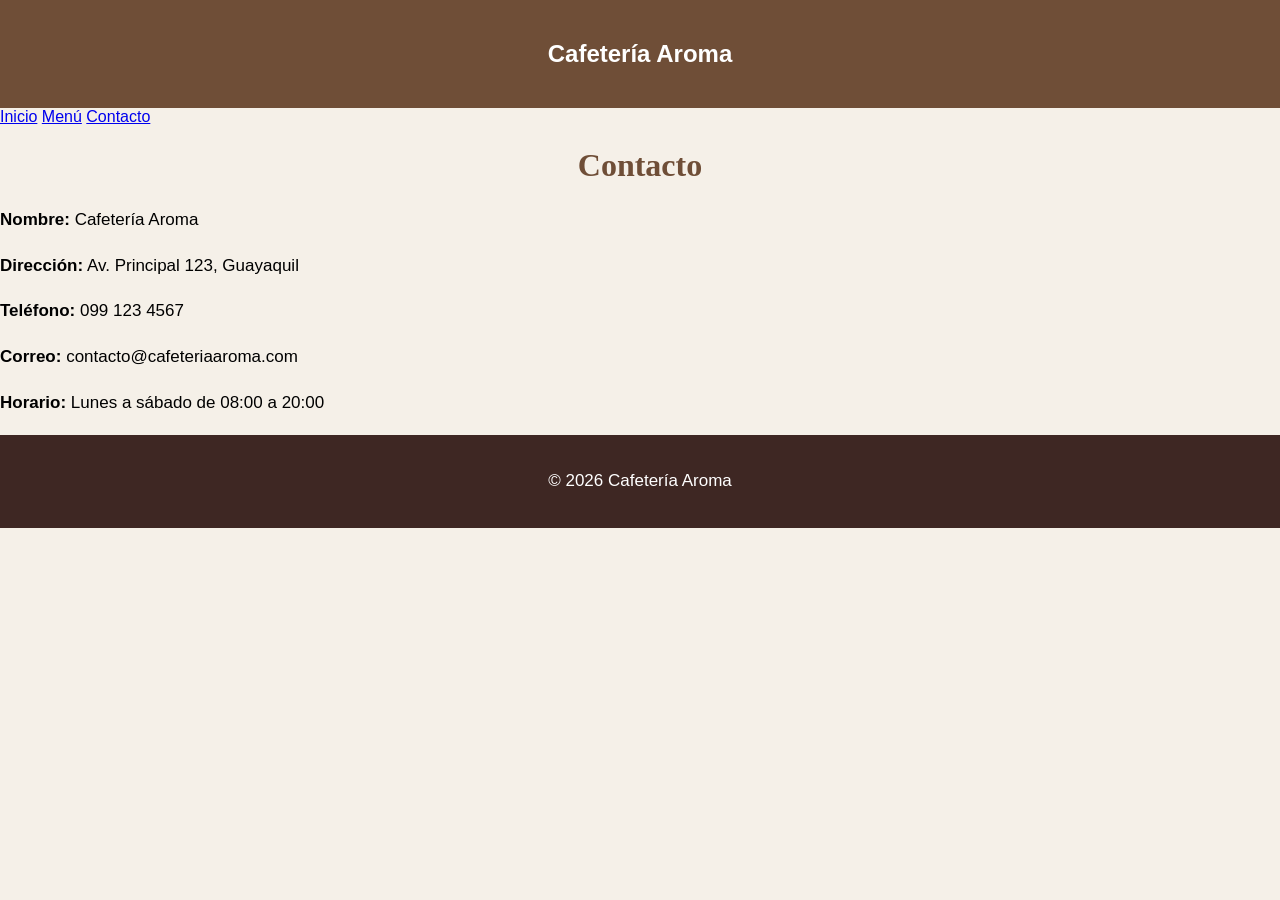
<file: contacto.html>
<!DOCTYPE html>
<html lang="es">
<head>
    <meta charset="UTF-8">
    <meta name="viewport" content="width=device-width, initial-scale=1.0">
    <title>Contacto - Cafetería Aroma</title>
    <link rel="stylesheet" href="style.css">
</head>

<body>

    <header>
        <h2>Cafetería Aroma</h2>
    </header>

    <nav>
        <a href="index.html">Inicio</a>
        <a href="menu.html">Menú</a>
        <a href="contacto.html">Contacto</a>
    </nav>

    <main>
        <h1>Contacto</h1>

        <p><strong>Nombre:</strong> Cafetería Aroma</p>

        <p>
            <strong>Dirección:</strong>
            Av. Principal 123, Guayaquil
        </p>

        <p>
            <strong>Teléfono:</strong>
            099 123 4567
        </p>

        <p>
            <strong>Correo:</strong>
            contacto@cafeteriaaroma.com
        </p>

        <p>
            <strong>Horario:</strong>
            Lunes a sábado de 08:00 a 20:00
        </p>
    </main>

    <footer>
        <p>© 2026 Cafetería Aroma</p>
    </footer>

</body>
</html>
</file>
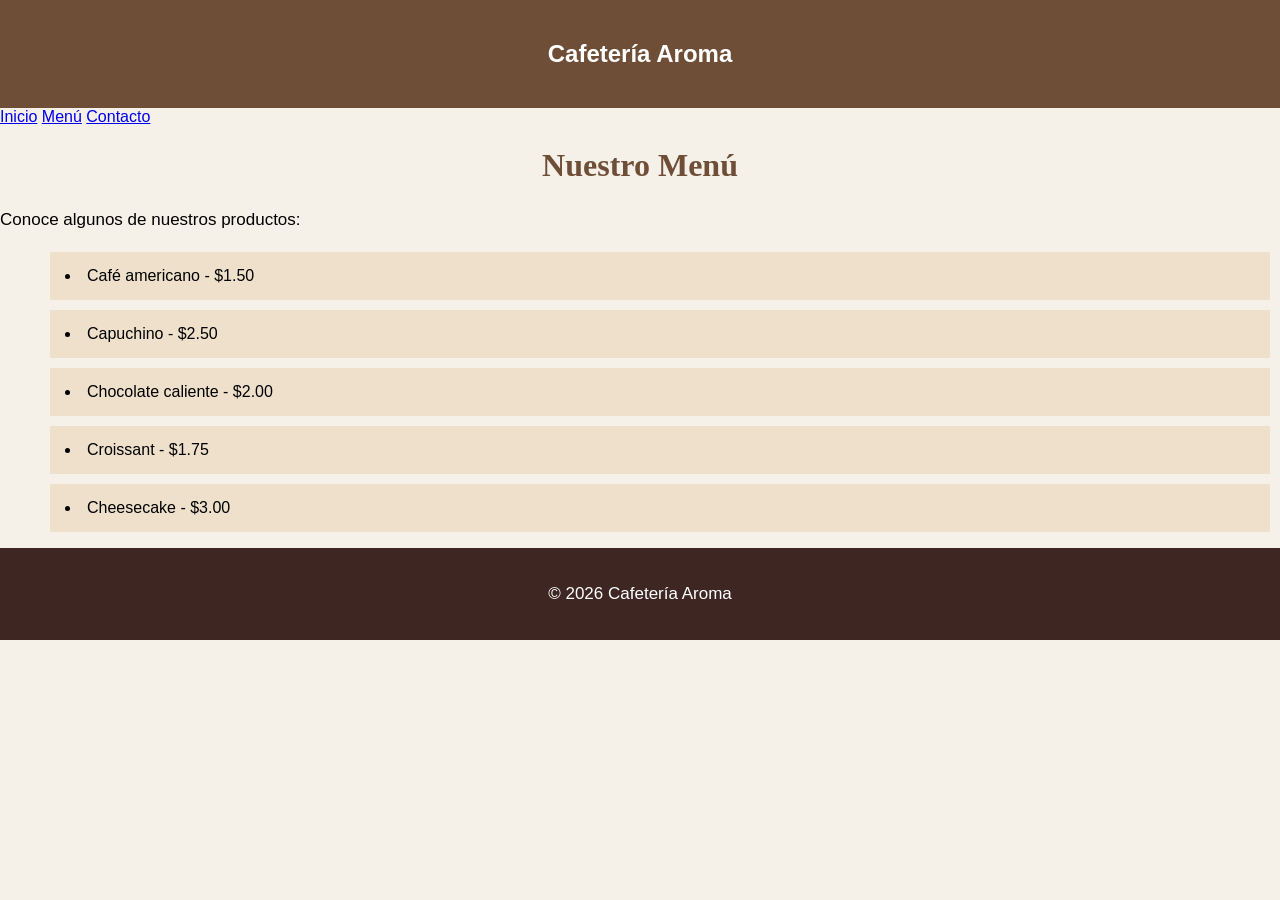
<file: menu.html>
<!DOCTYPE html>
<html lang="es">
<head>
    <meta charset="UTF-8">
    <meta name="viewport" content="width=device-width, initial-scale=1.0">
    <title>Menú - Cafetería Aroma</title>
    <link rel="stylesheet" href="style.css">
</head>

<body>

    <header>
        <h2>Cafetería Aroma</h2>
    </header>

    <nav>
        <a href="index.html">Inicio</a>
        <a href="menu.html">Menú</a>
        <a href="contacto.html">Contacto</a>
    </nav>

    <main>
        <h1>Nuestro Menú</h1>

        <p>Conoce algunos de nuestros productos:</p>

        <ul>
            <li>Café americano - $1.50</li>
            <li>Capuchino - $2.50</li>
            <li>Chocolate caliente - $2.00</li>
            <li>Croissant - $1.75</li>
            <li>Cheesecake - $3.00</li>
        </ul>
    </main>

    <footer>
        <p>© 2026 Cafetería Aroma</p>
    </footer>

</body>
</html>
</file>
<file: style.css>
body {
    font-family: Arial, sans-serif;
    font-size: 16px;
    margin: 0;
    background-color: #f5f0e8;
}



header {
    background-color: #6f4e37;
    color: white;
    padding: 20px;
    text-align: center;
}


h1 {
    text-align: center;
    font-family: Georgia, serif;
    color: #6f4e37;
}




p {
    line-height: 1.7;
    font-size: 17px;
}



li {
    background-color: #eee0cb;
    margin: 10px;
    padding: 15px;
    list-style-position: inside;
}









footer {
    background-color: #3e2723;
    color: white;
    text-align: center;
    padding: 15px;
}
</file>
